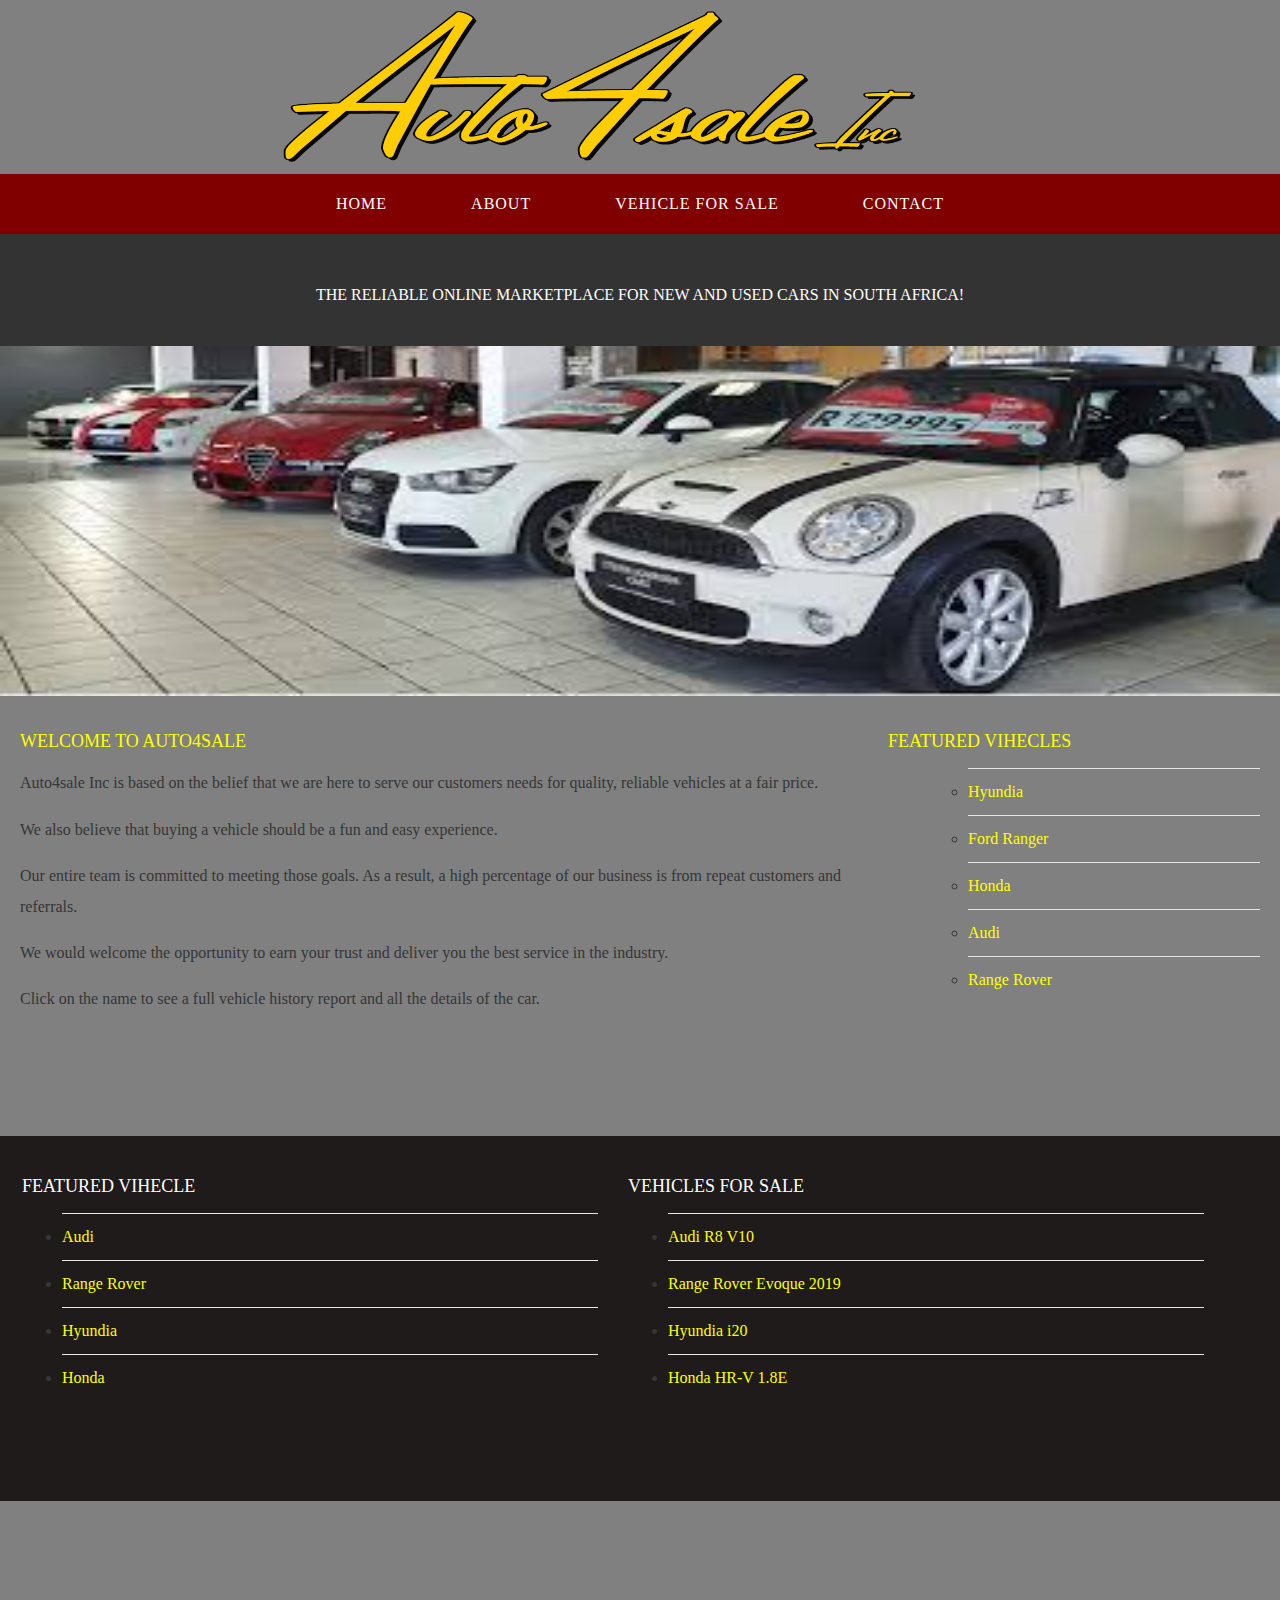
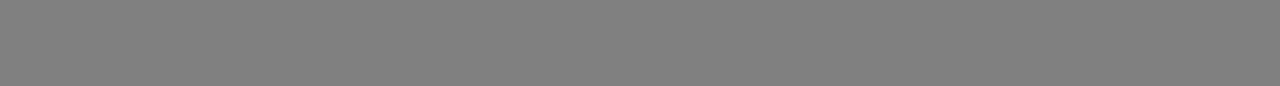
<file: index.html>
<!DOCTYPE html>
    <html>

        <head>
        <title>Auto4Sale</title>
            <link rel="stylesheet" href="style.css"/>

        </head>
         <body>
             <div id="logo">
             <img src="images/Logo347733.png"/>
             </div>
            <div id="menu">
                <ul>
                <li><a href="#">Home</a></li>
                <li><a href="about.html">About</a></li>    
                <li><a href="vehicles.html">Vehicle for sale</a></li>
                <li><a href="contact.html">Contact</a></li>    
                </ul>
             </div>
             <div id="header">
             
                 <p>The reliable online marketplace for new and used cars in South Africa!</p>
             
          </div>
             <div id="banner">
                     <img src="images/best%20cars.jpg"/>   
               </div>  
          <div id="page">
             <div id="content">
                <h2>Welcome to Auto4Sale</h2>
                    <p>Auto4sale Inc is based on the belief that we are here to serve our customers needs for quality, reliable vehicles at a fair price.</p>
                    <p>We also believe that buying a vehicle should be a fun and easy experience.</p>
                    <p>Our entire team is committed to meeting those goals. As a result, a high percentage of our business is from repeat customers and referrals.</p>
                    <p>We would welcome the opportunity to earn your trust and deliver you the best service in the industry.</p>
                    <p>Click on the name to see a full vehicle history report and all the details of the car.</p>
             </div>
             <div id="sidebar">
                    <h2>Featured vihecles</h2>
                 <ul class="style">
                 <ul class="styled">
                     <li><a href="#">Hyundia</a></li>
                     <li><a href="#">Ford Ranger</a></li>
                     <li><a href="#">Honda</a></li>
                     <li><a href="#">Audi</a></li>
                     <li><a href="#">Range Rover</a></li>
                    
                     </ul>
                 </ul>
             </div>
           </div> 
             
             <div id="footer">
                  <div id="box1">
                      <h2>Featured Vihecle</h2>
                      <ul class="styled">
                      <li><a href="#">Audi</a></li>
                      <li><a href="#">Range Rover</a></li>          
                      <li><a href="#">Hyundia</a></li>
                      <li><a href="#">Honda</a></li>
                      </ul>            
                 </div>
                 <div id="box2">
                     <h2>vehicles for sale</h2>
                     <ul class="styled">
                         <li><a href="audi.html">Audi R8 V10</a></li>
                         <li><a href="range-rover.html">Range Rover Evoque 2019</a></li>
                         <li><a href="hyundia.html">Hyundia i20</a></li>
                         <li><a href="honda.html">Honda HR-V 1.8E</a></li>
                     </ul> 
                 </div>
                    
             </div>
             
             <div id="copyright">
               
             
             </div>
        </body>
            


</html>
</file>
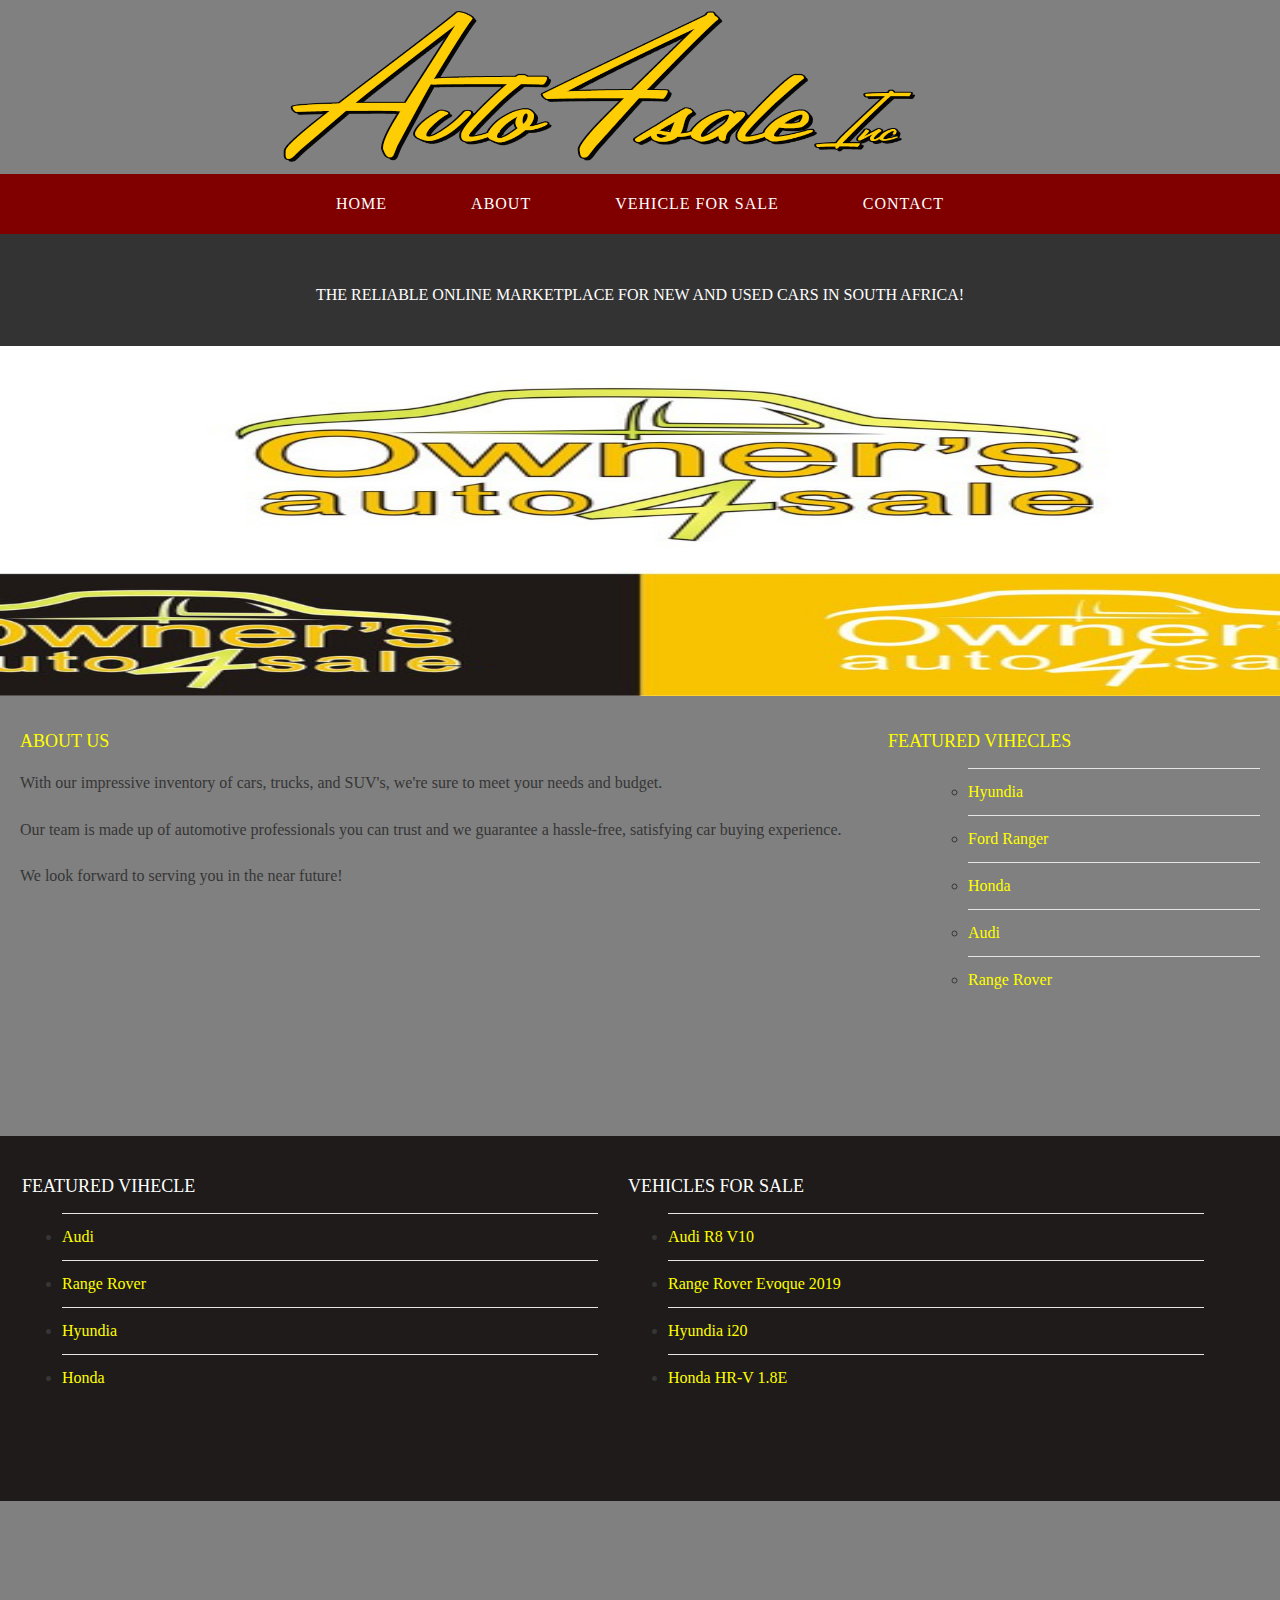
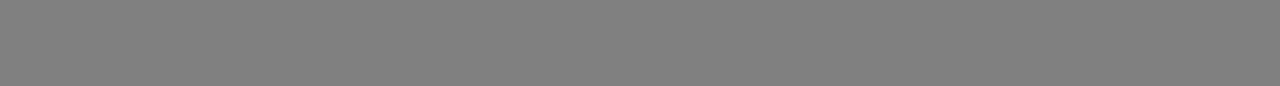
<file: about.html>
<!DOCTYPE html>
    <html>

        <head>
        <title>Auto4Sale</title>
            <link rel="stylesheet" href="style.css"/>

        </head>
         <body>
             <div id="logo">
             <img src="images/Logo347733.png"/>
             </div>
            <div id="menu">
                <ul>
                <li><a href="#">Home</a></li>
                <li><a href="about.html">About</a></li>    
                <li><a href="vehicles.html">Vehicle for sale</a></li>
                <li><a href="contact.html">Contact</a></li>    
                </ul>
             </div>
             <div id="header">
             
                 <p>The reliable online marketplace for new and used cars in South Africa!</p>
             
          </div>
             <div id="banner">
                     <img src="images/branded.jpg"/>   
               </div>  
          <div id="page">
             <div id="content">
                <h2>About Us</h2>
                    <p>With our impressive inventory of cars, trucks, and SUV's, we're sure to meet your needs and budget. </p>
                    <p>Our team is made up of automotive professionals you can trust and we guarantee a hassle-free, satisfying car buying experience. </p>
                    <p>We look forward to serving you in the near future!</p>
                 
             </div>
             <div id="sidebar">
                    <h2>Featured vihecles</h2>
                 <ul class="style">
                 <ul class="styled">
                     <li><a href="#">Hyundia</a></li>
                     <li><a href="#">Ford Ranger</a></li>
                     <li><a href="#">Honda</a></li>
                     <li><a href="#">Audi</a></li>
                     <li><a href="#">Range Rover</a></li>
                    
                     </ul>
                 </ul>
             </div>
           </div> 
             
             <div id="footer">
                  <div id="box1">
                      <h2>Featured Vihecle</h2>
                      <ul class="styled">
                      <li><a href="#">Audi</a></li>
                      <li><a href="#">Range Rover</a></li>          
                      <li><a href="#">Hyundia</a></li>
                      <li><a href="#">Honda</a></li>
                      </ul>            
                 </div>
                 <div id="box2">
                     <h2>vehicles for sale</h2>
                     <ul class="styled">
                         <li><a href="audi.html">Audi R8 V10</a></li>
                         <li><a href="range-rover.html">Range Rover Evoque 2019</a></li>
                         <li><a href="hyundia.html">Hyundia i20</a></li>
                         <li><a href="honda.html">Honda HR-V 1.8E</a></li>
                     </ul> 
                 </div>
                    
             </div>
             
             <div id="copyright">
               
             
             </div>
        </body>
            


</html>
</file>
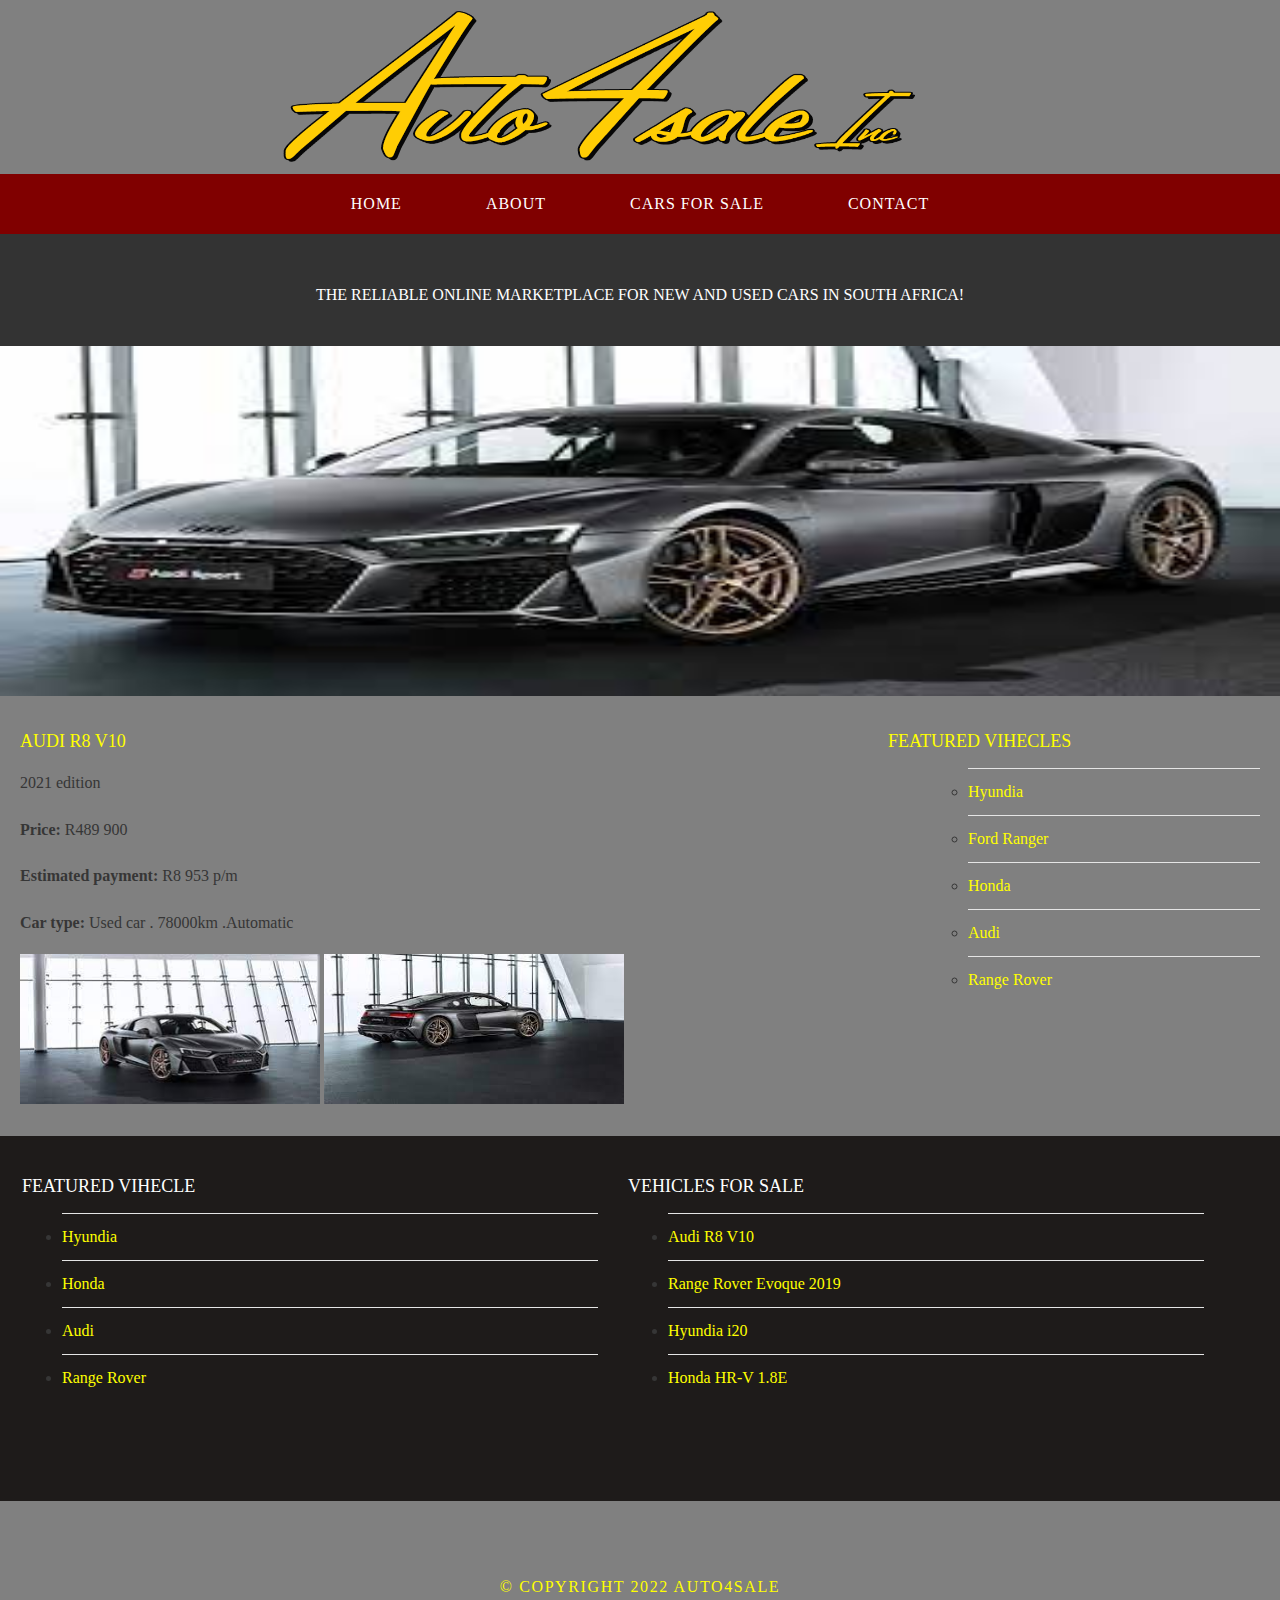
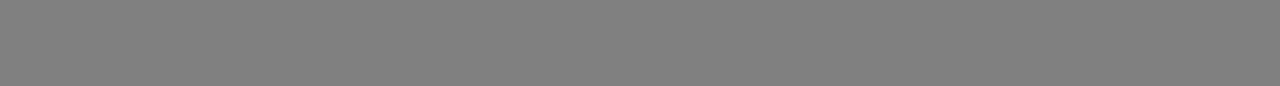
<file: audi.html>
<!DOCTYPE html>
    <html>

        <head>
        <title>Auto4Sale</title>
            <link rel="stylesheet" href="style.css"/>

        </head>
         <body>
             <div id="logo">
             <img src="images/Logo347733.png"/>
             </div>
            <div id="menu">
                <ul>
                <li><a href="index.html">Home</a></li>
                <li><a href="about.html">About</a></li>      
                <li><a href="vehicles.html">Cars for sale</a></li>
                <li><a href="contact.html">Contact</a></li>    
                </ul>
             </div>
             <div id="header">
                 <p>The reliable online marketplace for new and used cars in South Africa!</p> 
          </div>
             <div id="banner">
                     <img src="images/Audi%20R8%20V10.jpg"/>   
               </div>  
          <div id="page">
             <div id="content">
                <h2>Audi R8 V10</h2>
                 <p>2021 edition</p>
                 <p><b>Price:</b> R489 900</p>
                   <p><b>Estimated payment:</b> R8 953 p/m</p>
                        <p><b>Car type:</b> Used car . 78000km .Automatic</p>
                    <div id="images">
                        <img src="images/R8%20V.jpg">
                        <img src="images/R8.jpg">
                 </div>
             </div>
             <div id="sidebar">
                    <h2>Featured vihecles</h2>
                 <ul class="style">
                 <ul class="styled">
                     <li><a href="#">Hyundia</a></li>
                     <li><a href="#">Ford Ranger</a></li>
                     <li><a href="#">Honda</a></li>
                     <li><a href="#">Audi</a></li>
                     <li><a href="#">Range Rover</a></li>
                    
                     </ul>
                 </ul>
             </div>
           </div> 
             
             <div id="footer">
                  <div id="box1">
                      <h2>Featured Vihecle</h2>
                    <ul class="styled">
                     <li><a href="#">Hyundia</a></li>
                     <li><a href="#">Honda</a></li>
                     <li><a href="#">Audi</a></li>
                     <li><a href="#">Range Rover</a></li>
                 </ul>            
                 </div>
                 <div id="box2">
                     <h2>vehicles for sale</h2>
                     <ul class="styled">
                         <li><a href="#">Audi R8 V10</a></li>
                         <li><a href="range-rover.html">Range Rover Evoque 2019</a></li>
                         <li><a href="hyundia.html">Hyundia i20</a></li>
                         <li><a href="honda.html">Honda HR-V 1.8E</a></li>
                     </ul> 
                 </div>
                    
             </div>
             
             <div id="copyright">
               <p>&copy; copyright 2022 Auto4sale</p>
             
             </div>
        </body>
            


</html>
</file>
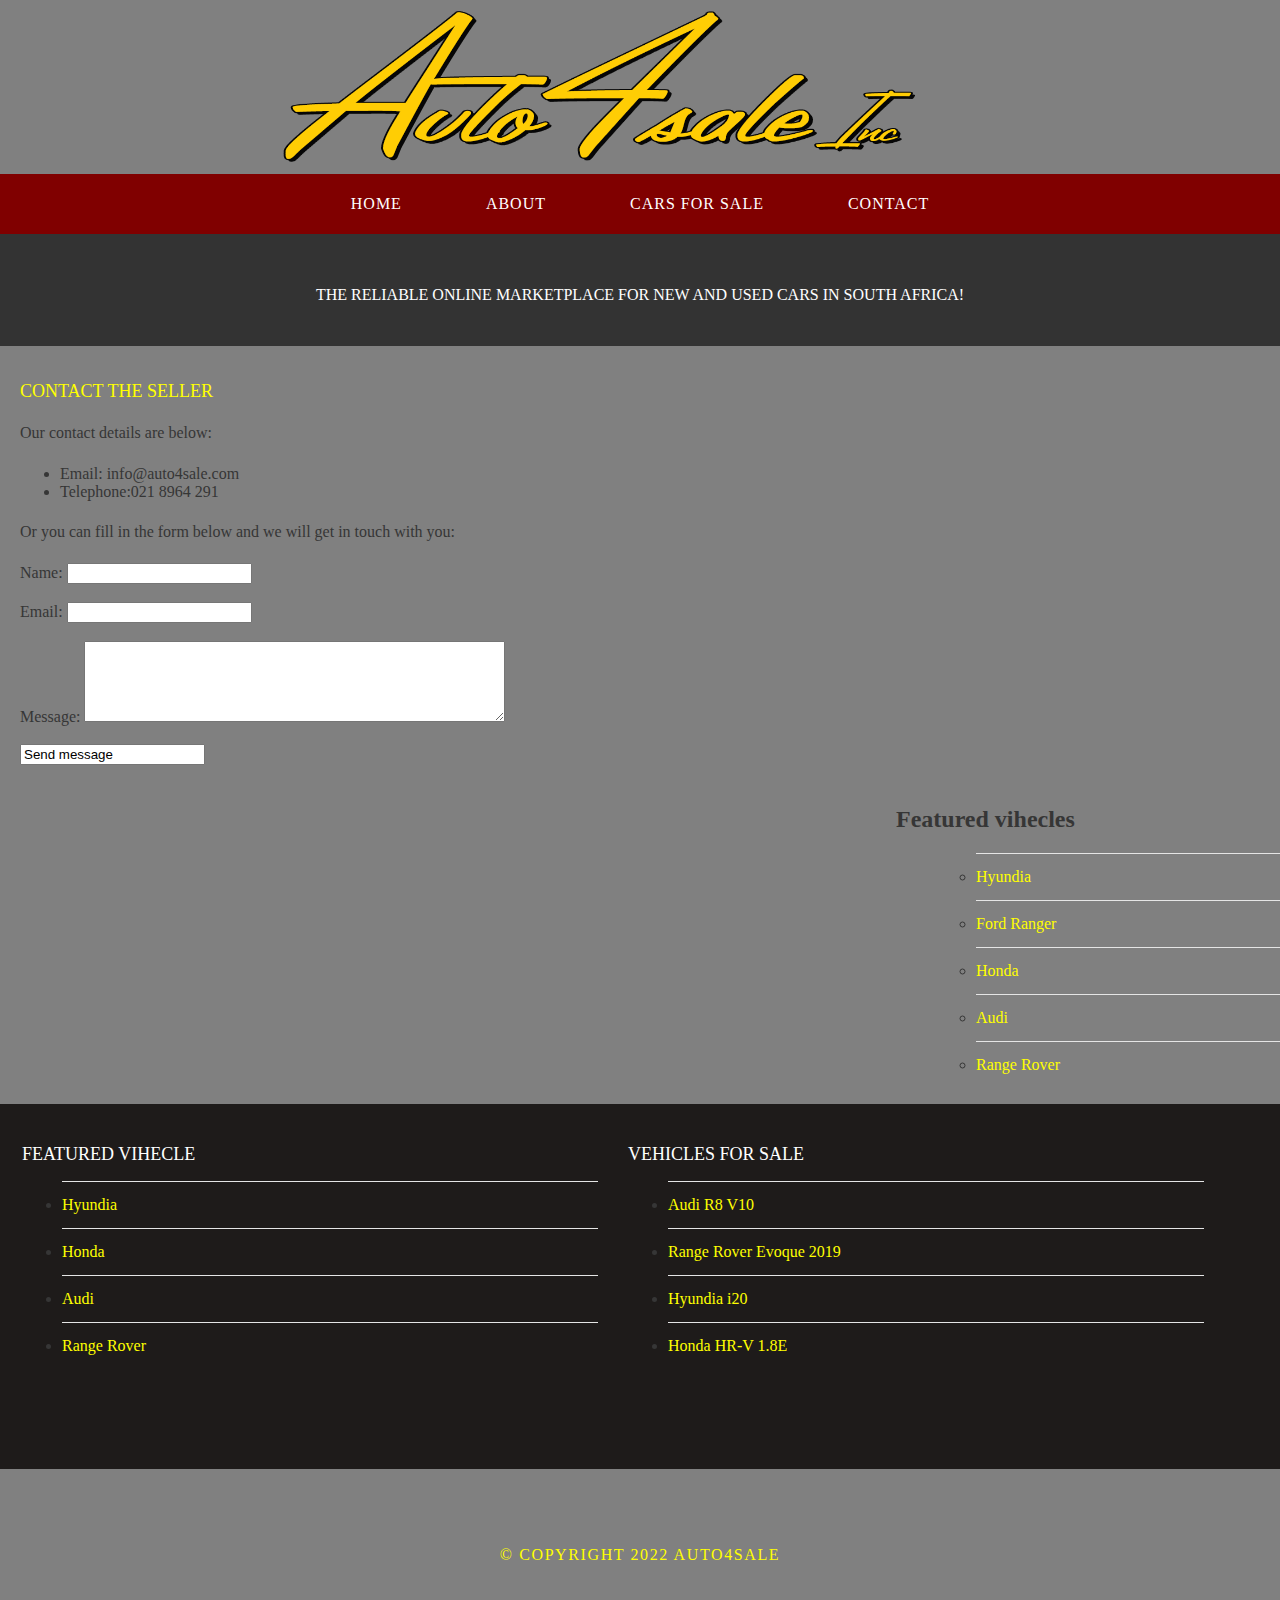
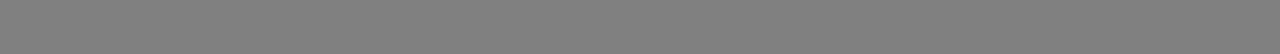
<file: contact.html>
<!DOCTYPE html>
    <html>

        <head>
        <title>Auto4Sale</title>
            <link rel="stylesheet" href="style.css"/>

        </head>
         <body>
             <div id="logo">
             <img src="images/Logo347733.png"/>
             </div>
            <div id="menu">
                <ul>
                <li><a href="index.html">Home</a></li>
                <li><a href="about.html">About</a></li>     
                <li><a href="vehicles.html">Cars for sale</a></li>
                <li><a href="#">Contact</a></li>    
                </ul>
             </div>
             <div id="header">
             
                 <p>The reliable online marketplace for new and used cars in South Africa!</p>
             
          </div>
             
          <div id="page">
             <div id="content">
                <h2>Contact the Seller</h2>
                  <p>Our contact details are below:</p>
                 <ul class="style1">
                     <li>Email: info@auto4sale.com</li>
                     <li>Telephone:021 8964 291</li>
                 </ul>
                 <p>Or you can fill in the form below and we will get in touch with you:</p>
                 <form>
                     Name: <input type="text" /><br/><br/>
                     Email: <input type="email" /><br/><br/>
                     Message: <textarea cols="50" rows="5"></textarea><br/><br/>
                     <input type="Send message" value="Send message"/>
                 </form>
             </div>
             </div>
             <div id="sidebar">
                    <h2>Featured vihecles</h2>
                 <ul class="style">
                 <ul class="styled">
                     <li><a href="#">Hyundia</a></li>
                     <li><a href="#">Ford Ranger</a></li>
                     <li><a href="#">Honda</a></li>
                     <li><a href="#">Audi</a></li>
                     <li><a href="#">Range Rover</a></li>
                    
                     </ul>
                 </ul>
             </div>
             <div id="footer">
                  <div id="box1">
                      <h2>Featured Vihecle</h2>
                            <ul class="styled">
                     <li><a href="#">Hyundia</a></li>
                     <li><a href="#">Honda</a></li>
                     <li><a href="#">Audi</a></li>
                     <li><a href="#">Range Rover</a></li>
                      </ul>            
                 </div>
                 <div id="box2">
                     <h2>vehicles for sale</h2>
                     <ul class="styled">
                         <li><a href="audi.html">Audi R8 V10</a></li>
                         <li><a href="range-rover.html">Range Rover Evoque 2019</a></li>
                         <li><a href="hyundia.html">Hyundia i20</a></li>
                         <li><a href="honda.html">Honda HR-V 1.8E</a></li>
                     </ul> 
                 </div>
                    
             </div>
             
             <div id="copyright">
               <p>&copy; copyright 2022 Auto4sale</p>
             </div>
        </body>
            


</html>
</file>
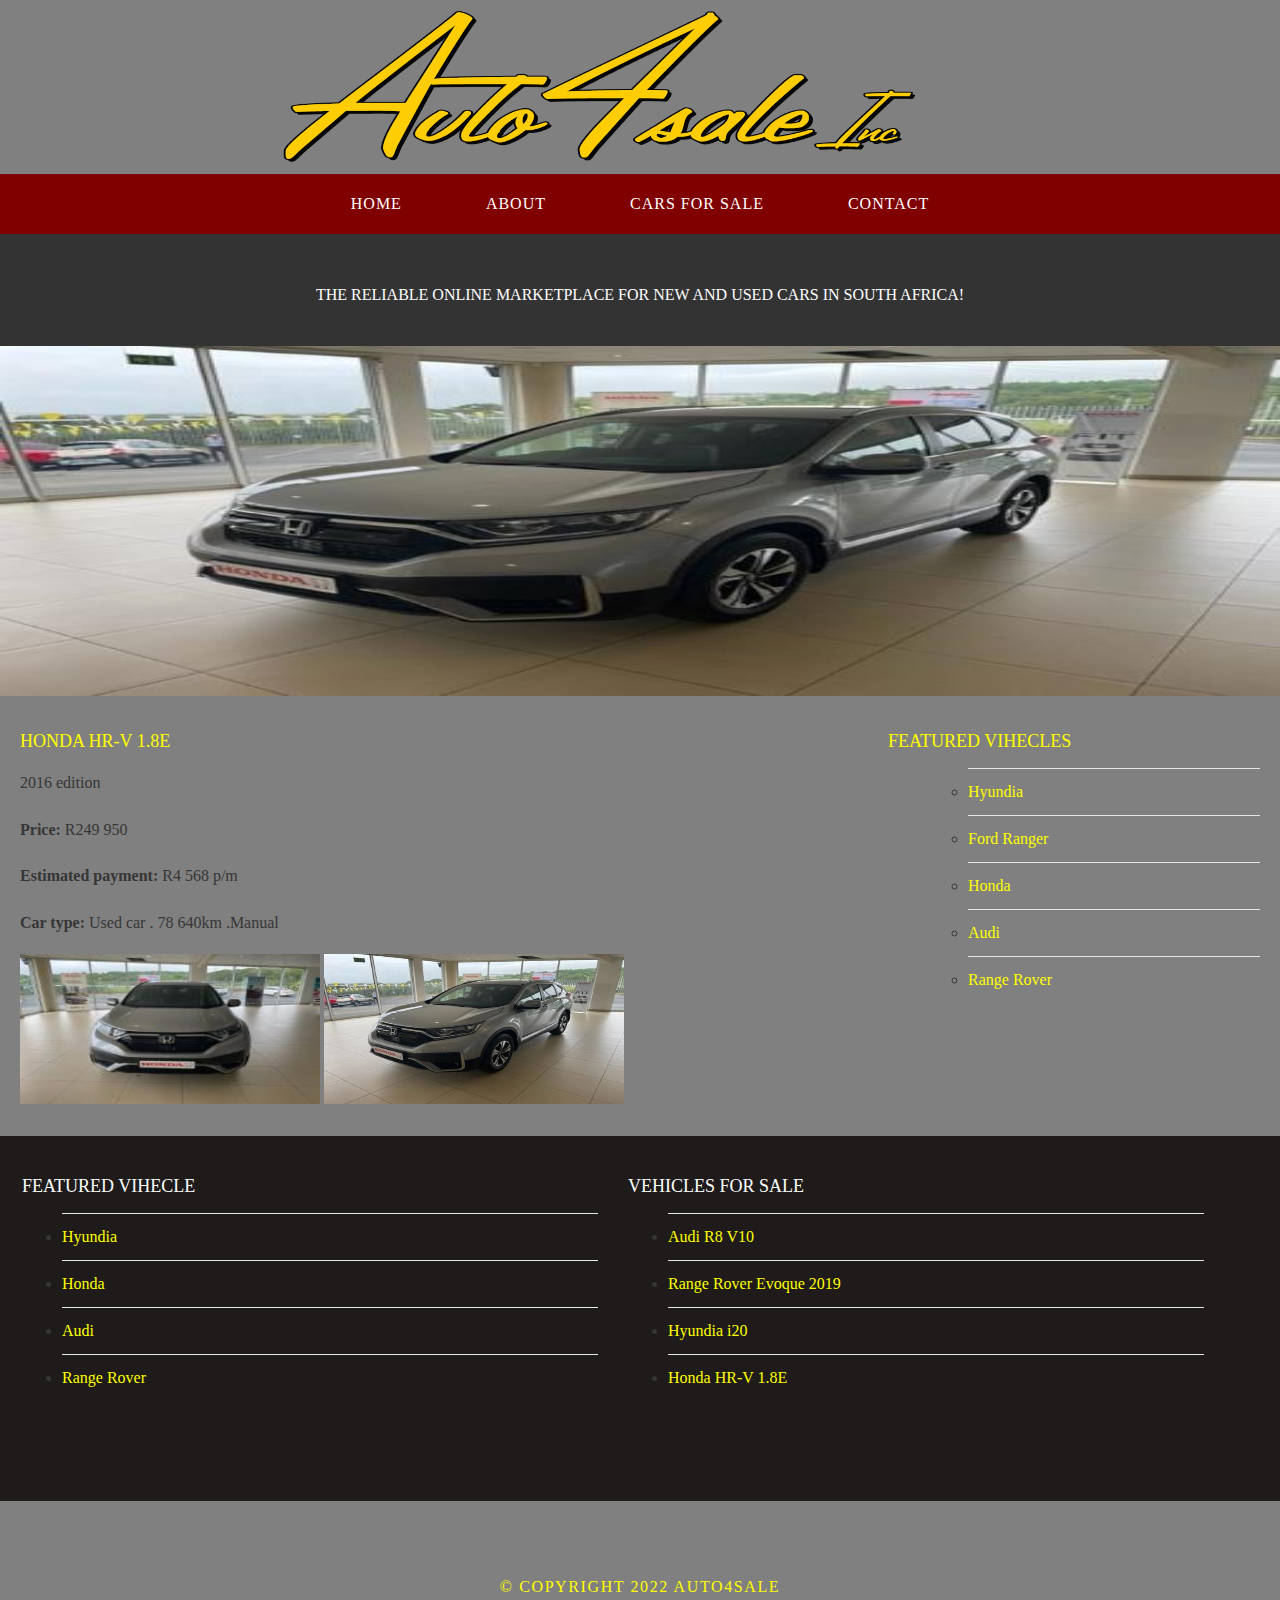
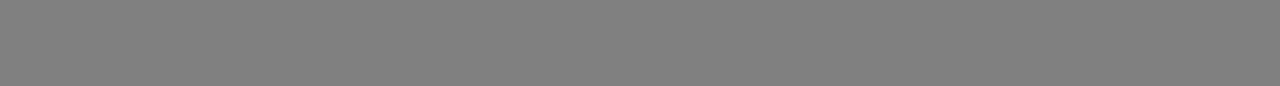
<file: honda.html>
<!DOCTYPE html>
    <html>

        <head>
        <title>Auto4Sale</title>
            <link rel="stylesheet" href="style.css"/>

        </head>
         <body>
             <div id="logo">
             <img src="images/Logo347733.png"/>
             </div>
            <div id="menu">
                <ul>
                <li><a href="index.html">Home</a></li>
                <li><a href="about.html">About</a></li>      
                <li><a href="vehicles.html">Cars for sale</a></li>
                <li><a href="contact.html">Contact</a></li>    
                </ul>
             </div>
             <div id="header">
                 <p>The reliable online marketplace for new and used cars in South Africa!</p> 
          </div>
             <div id="banner">
                     <img src="images/Honda.jpg"/>   
               </div>  
          <div id="page">
             <div id="content">
                <h2>Honda HR-V 1.8E</h2>
                 <p>2016 edition</p>
                 <p><b>Price:</b> R249 950</p>
                   <p><b>Estimated payment:</b> R4 568 p/m</p>
                        <p><b>Car type:</b> Used car . 78 640km .Manual</p>
                    <div id="images">
                        <img src="images/Honda%20HR-V%201.8%20E%20.jpg">
                        <img src="images/Honda.jpg">
                 </div>
             </div>
             <div id="sidebar">
                    <h2>Featured vihecles</h2>
                 <ul class="style">
                 <ul class="styled">
                     <li><a href="#">Hyundia</a></li>
                     <li><a href="#">Ford Ranger</a></li>
                     <li><a href="#">Honda</a></li>
                     <li><a href="#">Audi</a></li>
                     <li><a href="#">Range Rover</a></li>
                    
                     </ul>
                 </ul>
             </div>
           </div> 
             <div id="footer">
                  <div id="box1">
                      <h2>Featured Vihecle</h2>
                    <ul class="styled">
                     <li><a href="#">Hyundia</a></li>
                     <li><a href="#">Honda</a></li>
                     <li><a href="#">Audi</a></li>
                     <li><a href="#">Range Rover</a></li>
                 </ul>            
                 </div>
                 <div id="box2">
                     <h2>vehicles for sale</h2>
                     <ul class="styled">
                         <li><a href="audi.html">Audi R8 V10</a></li>
                         <li><a href="range-rover.html">Range Rover Evoque 2019</a></li>
                         <li><a href="hyundia.html">Hyundia i20</a></li>
                         <li><a href="#">Honda HR-V 1.8E</a></li>
                     </ul> 
                 </div>   
             </div>
             <div id="copyright">
                <p>&copy; copyright 2022 Auto4sale</p>
             
             </div>
        </body>
</html>
</file>
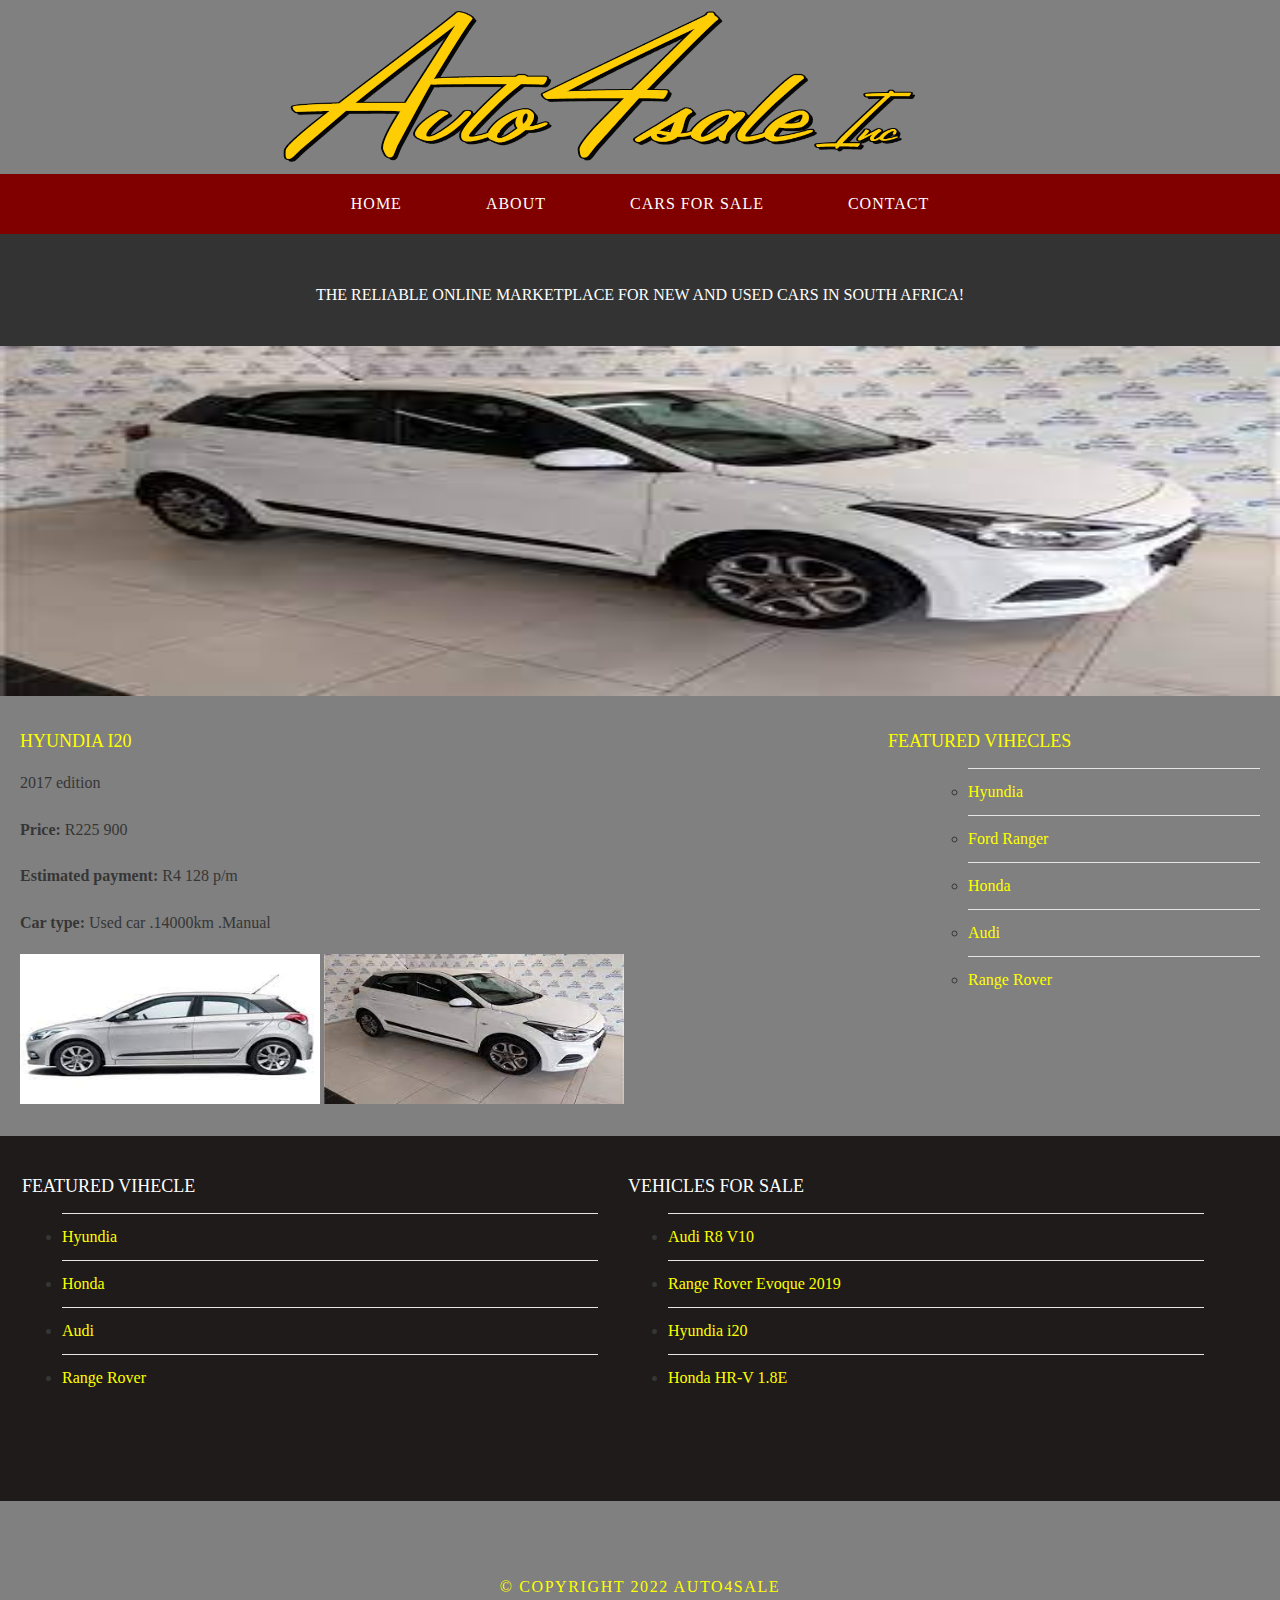
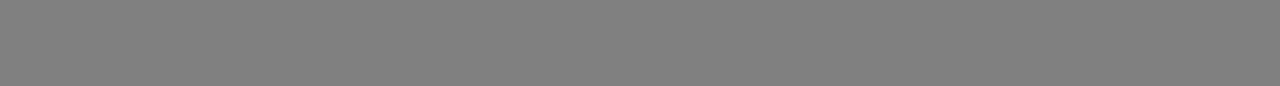
<file: hyundia.html>
<!DOCTYPE html>
    <html>

        <head>
        <title>Auto4Sale</title>
            <link rel="stylesheet" href="style.css"/>

        </head>
         <body>
             <div id="logo">
             <img src="images/Logo347733.png"/>
             </div>
            <div id="menu">
                <ul>
                <li><a href="index.html">Home</a></li>
                <li><a href="about.html">About</a></li>      
                <li><a href="#">Cars for sale</a></li>
                <li><a href="contact.html">Contact</a></li>    
                </ul>
             </div>
             <div id="header">
             
                 <p>The reliable online marketplace for new and used cars in South Africa!</p>
             
          </div>
             <div id="banner">
                  <img src="images/Hyundia%20(2).jpg"/>
               </div>  
          <div id="page">
             <div id="content">
                    
                <h2>Hyundia i20</h2>
                  <p>2017 edition</p>
                 <p><b>Price:</b> R225 900</p>
                   <p><b>Estimated payment:</b> R4 128 p/m</p>
                        <p><b>Car type:</b> Used car .14000km .Manual</p>
                    <div id="images">
                        <img src="images/i20.jpg">
                        <img src="images/Hyundia%20(2).jpg">
                 </div>
             </div>
             <div id="sidebar">
                    <h2>Featured vihecles</h2>
                 <ul class="style">
                 <ul class="styled">
                     <li><a href="#">Hyundia</a></li>
                     <li><a href="#">Ford Ranger</a></li>
                     <li><a href="#">Honda</a></li>
                     <li><a href="#">Audi</a></li>
                     <li><a href="#">Range Rover</a></li>
                    
                     </ul>
                 </ul>
             </div>
           </div> 
             
             <div id="footer">
                  <div id="box1">
                      <h2>Featured Vihecle</h2>
                    <ul class="styled">
                     <li><a href="#">Hyundia</a></li>
                     <li><a href="#">Honda</a></li>
                     <li><a href="#">Audi</a></li>
                     <li><a href="#">Range Rover</a></li>
                 </ul>            
                 </div>
                 <div id="box2">
                     <h2>vehicles for sale</h2>
                     <ul class="styled">
                         <li><a href="audi.html">Audi R8 V10</a></li>
                         <li><a href="range-rover.html">Range Rover Evoque 2019</a></li>
                         <li><a href="#">Hyundia i20</a></li>
                         <li><a href="honda.html">Honda HR-V 1.8E</a></li>
                     </ul> 
                 </div>
                    
             </div>
             
             <div id="copyright">
                <p>&copy; copyright 2022 Auto4sale</p>
             
             </div>
        </body>
            


</html>
</file>
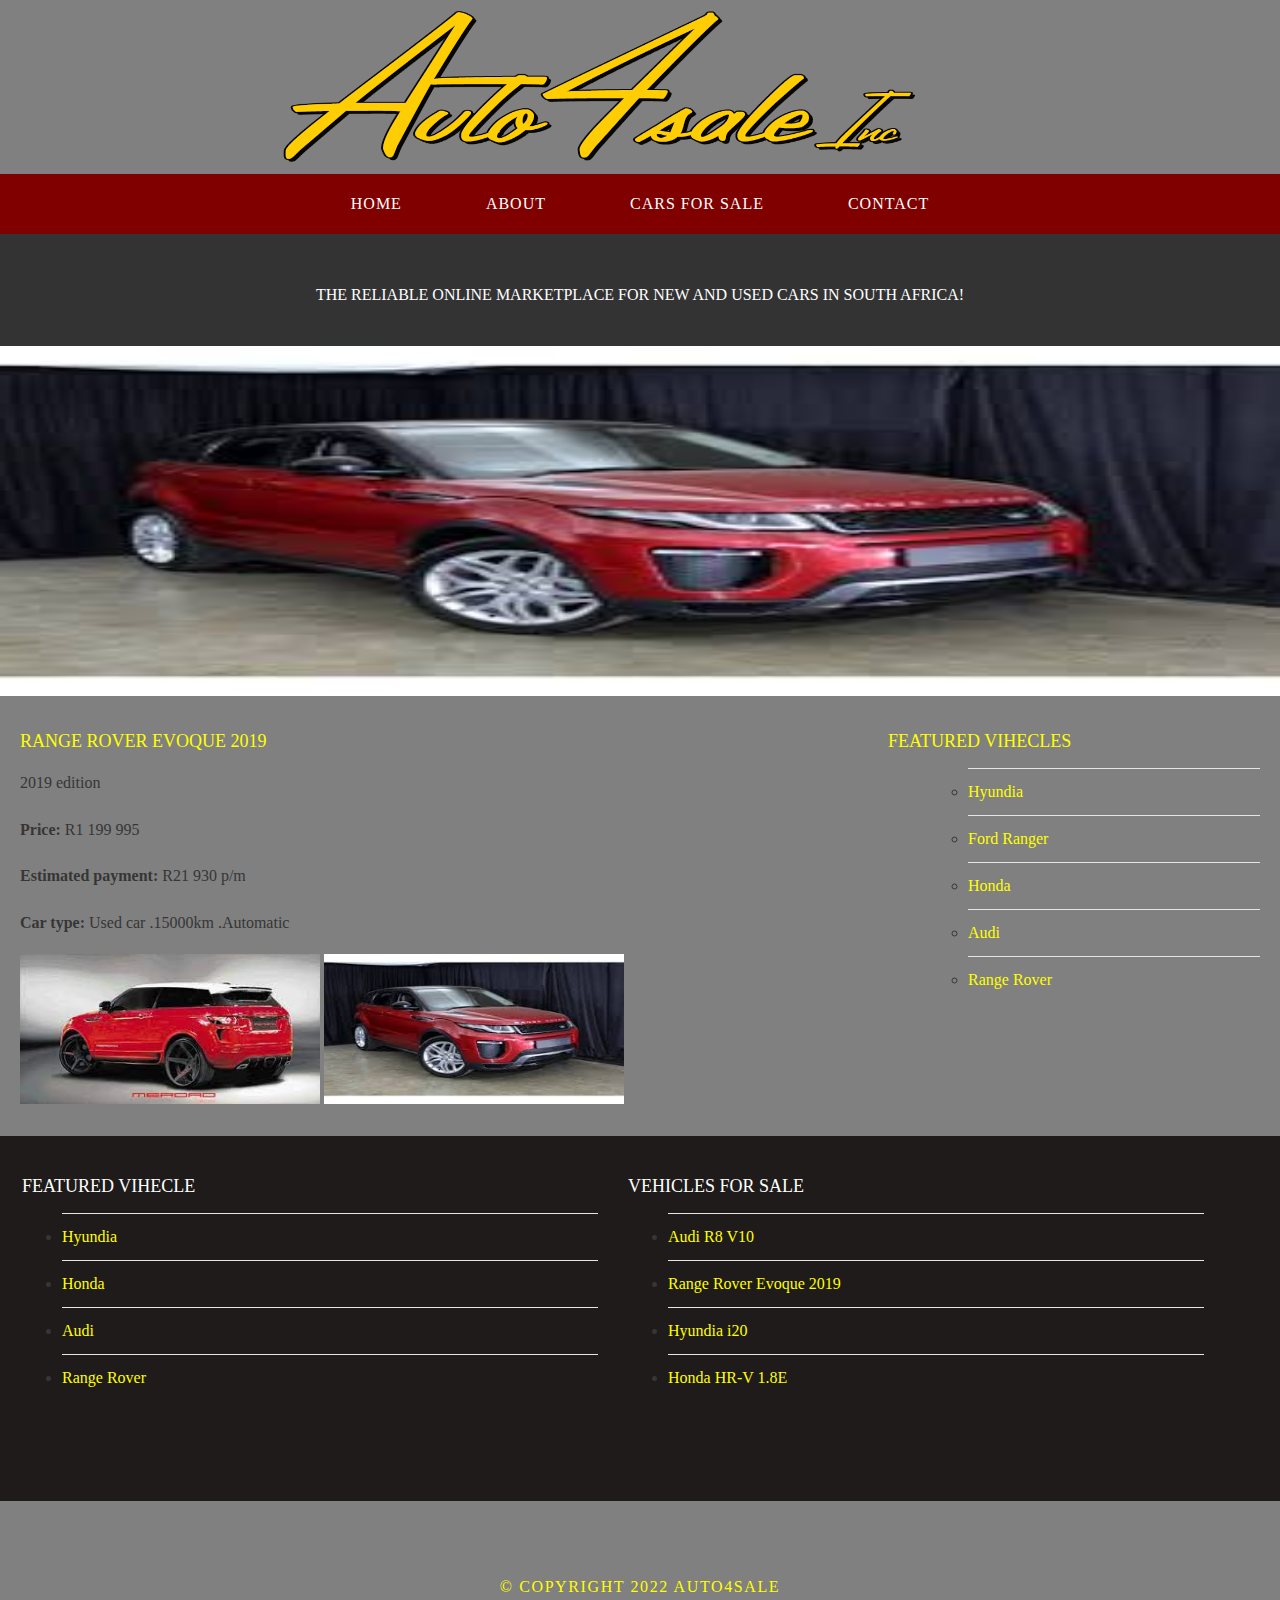
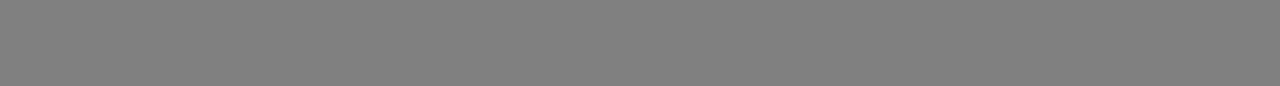
<file: range-rover.html>
<!DOCTYPE html>
    <html>

        <head>
        <title>Auto4Sale</title>
            <link rel="stylesheet" href="style.css"/>

        </head>
         <body>
             <div id="logo">
             <img src="images/Logo347733.png"/>
             </div>
            <div id="menu">
                <ul>
                <li><a href="index.html">Home</a></li>
                <li><a href="about.html">About</a></li>      
                <li><a href="vehicles.html">Cars for sale</a></li>
                <li><a href="contact.html">Contact</a></li>    
                </ul>
             </div>
             <div id="header">
                 <p>The reliable online marketplace for new and used cars in South Africa!</p> 
          </div>
             <div id="banner">
                     <img src="images/Range%20Rover%20Evoque%202019%20.jpg"/>   
               </div>  
          <div id="page">
             <div id="content">
                <h2>Range Rover Evoque 2019</h2>
                 <p>2019 edition</p>
                 <p><b>Price:</b> R1 199 995</p>
                   <p><b>Estimated payment:</b> R21 930 p/m</p>
                        <p><b>Car type:</b> Used car .15000km .Automatic</p>
                    <div id="images">
                        <img src="images/evoque.jpg">
                        <img src="images/Range%20Rover%20Evoque%202019%20.jpg">
                 </div>
             </div>
             <div id="sidebar">
                    <h2>Featured vihecles</h2>
                 <ul class="style">
                 <ul class="styled">
                     <li><a href="#">Hyundia</a></li>
                     <li><a href="#">Ford Ranger</a></li>
                     <li><a href="#">Honda</a></li>
                     <li><a href="#">Audi</a></li>
                     <li><a href="#">Range Rover</a></li>
                    
                     </ul>
                 </ul>
             </div>
           </div> 
             <div id="footer">
                  <div id="box1">
                      <h2>Featured Vihecle</h2>
                    <ul class="styled">
                     <li><a href="#">Hyundia</a></li>
                     <li><a href="#">Honda</a></li>
                     <li><a href="#">Audi</a></li>
                     <li><a href="#">Range Rover</a></li>
                 </ul>            
                 </div>
                 <div id="box2">
                     <h2>vehicles for sale</h2>
                     <ul class="styled">
                         <li><a href="audi.html">Audi R8 V10</a></li>
                         <li><a href="#">Range Rover Evoque 2019</a></li>
                         <li><a href="hyundia.html">Hyundia i20</a></li>
                         <li><a href="honda.html">Honda HR-V 1.8E</a></li>
                     </ul> 
                 </div>   
             </div>
             <div id="copyright">
                <p>&copy; copyright 2022 Auto4sale</p>
             
             </div>
        </body>
</html>
</file>
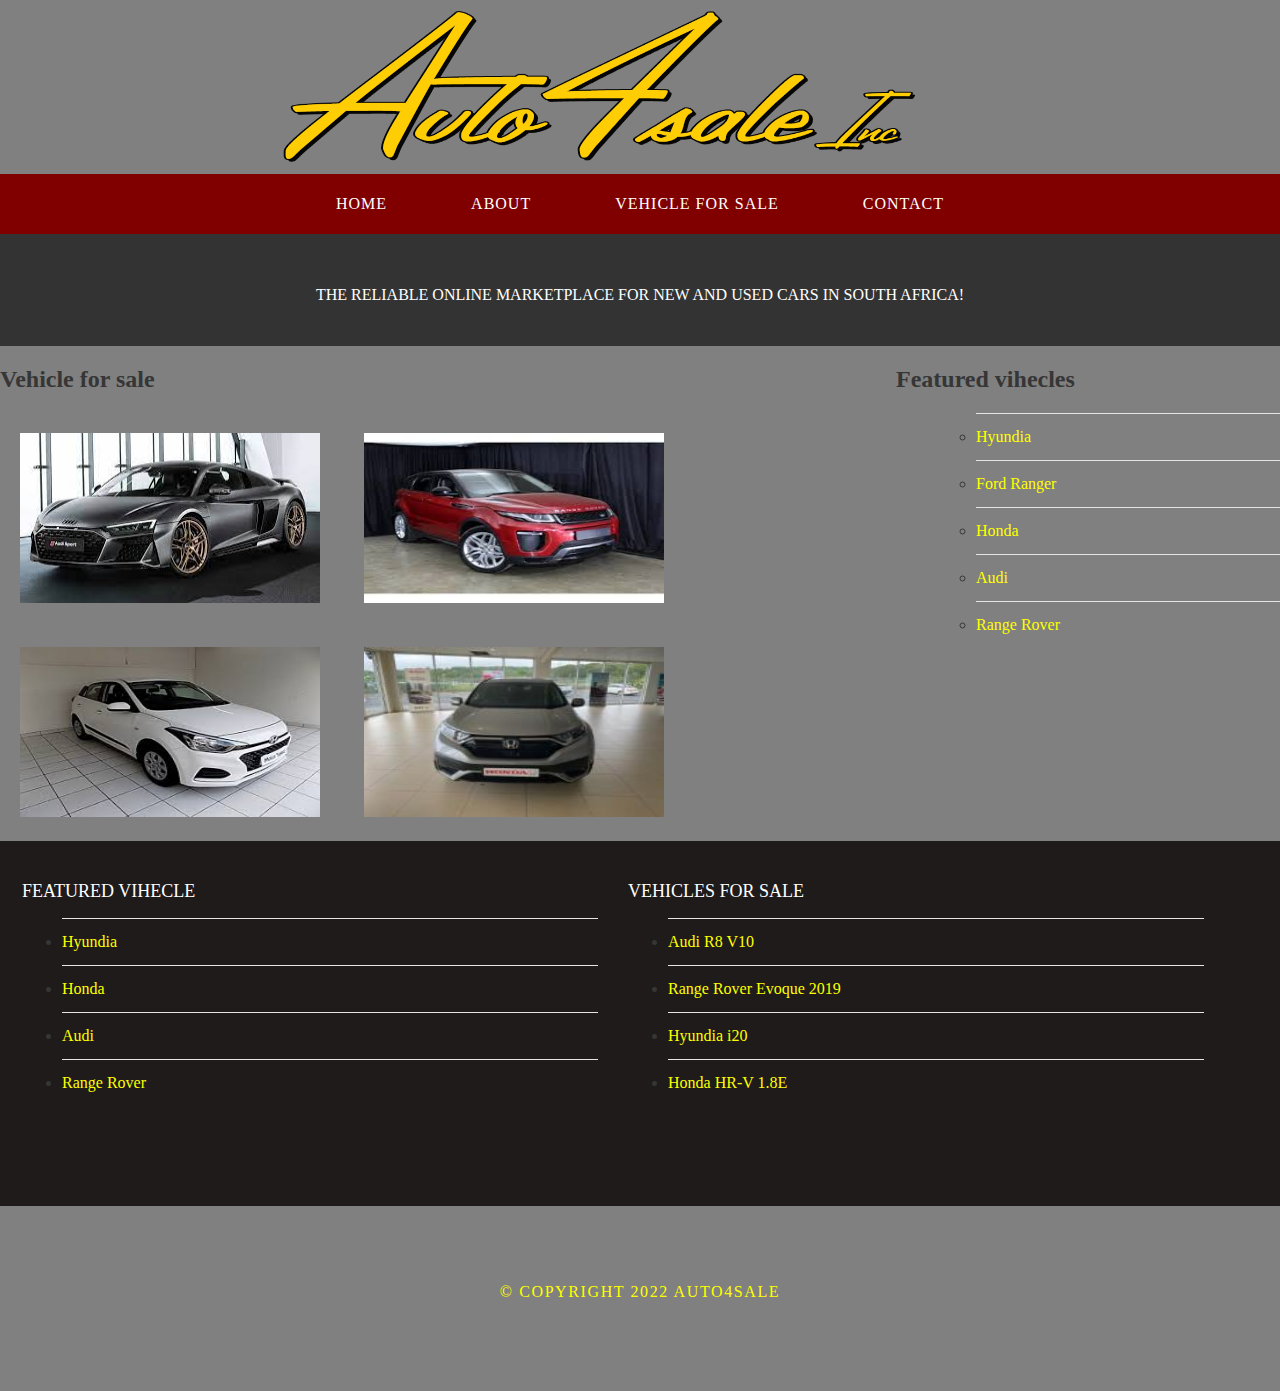
<file: vehicles.html>
<!DOCTYPE html>
    <html>

        <head>
        <title>Auto4Sale</title>
            <link rel="stylesheet" href="style.css"/>

        </head>
         <body>
             <div id="logo">
             <img src="images/Logo347733.png"/>
             </div>
            <div id="menu">
                <ul>
                <li><a href="index.html">Home</a></li>
                <li><a href="about.html">About</a></li>     
                <li><a href="#">Vehicle for sale</a></li>
                <li><a href="contact.html">Contact</a></li>    
                </ul>
             </div>
             <div id="header">
             
                 <p>The reliable online marketplace for new and used cars in South Africa!</p>
             
          </div>
             <div id="pages">
                 <div id="content">
                  <h2>Vehicle for sale</h2>
                     <div id="vehicle-for-sale">
                     <a href="audi.html"><img src="images/Audi%20R8%20V10.jpg"/></a>
                     <a href="range-rover.html"><img src="images/Range%20Rover%20Evoque%202019%20.jpg"/> </a>
                     <a href="hyundia.html"><img src="images/Hyundia%20i20.jpg"/></a> 
                     <a href="honda.html"><img src="images/Honda%20HR-V%201.8%20E%20.jpg"/></a>
                  </div>
                 </div>      
             <div id="sidebar">
                    <h2>Featured vihecles</h2>
                 <ul class="style">
                 <ul class="styled">
                     <li><a href="#">Hyundia</a></li>
                     <li><a href="#">Ford Ranger</a></li>
                     <li><a href="#">Honda</a></li>
                     <li><a href="#">Audi</a></li>
                     <li><a href="#">Range Rover</a></li>
                    
                     </ul>
                 </ul>
             </div>
        </div>     
             <div id="footer">
                  <div id="box1">
                      <h2>Featured Vihecle</h2>
                            <ul class="styled">
                     <li><a href="#">Hyundia</a></li>
                     <li><a href="#">Honda</a></li>
                     <li><a href="#">Audi</a></li>
                     <li><a href="#">Range Rover</a></li>
                      </ul>            
                 </div>
                 <div id="box2">
                     <h2>vehicles for sale</h2>
                     <ul class="styled">
                         <li><a href="audi.html">Audi R8 V10</a></li>
                         <li><a href="range-rover.html">Range Rover Evoque 2019</a></li>
                         <li><a href="hyundia.html">Hyundia i20</a></li>
                         <li><a href="honda.html">Honda HR-V 1.8E</a></li>
                     </ul> 
                 </div>
                    
             </div>
             
             <div id="copyright">
               <p>&copy; copyright 2022 Auto4sale</p>
             
             </div>
        </body>
            


</html>
</file>
<file: style.css>
body{
    margin                  : 0;
    padding                 : 0;
    background-color        : grey;
    font-family             : 'Raleway'sans-serif;
    font-size               : 16px;
    font-weight             : 400;
    color                   : #363636;
}

p{
    line-height             : 190%;     
}

a{
    text-decoration         : none;
    color                   : yellow;
}

/****************************************************************/  
/*logo                                                        */
/****************************************************************/
#logo img{
    width                   : 1200px;
    height                  : 170px;
    padding-right           : 35px;  
}



/************************************ MENU ****************************/

#menu{
    background-color        :#800000;
    height                  : 60px;
}

#menu ul{
    margin                  : 0;
    padding                 : 0;
    list-style-type         : none;
    text-align              : center;
}

#menu li{
    display                 : inline-block;
}

#menu a{
    letter-spacing          : 1px;
    text-decoration         : none;
    text-align              : center;
    text-transform          : uppercase;
    font-size               : 16px;
    line-height             : 60px;
    color                   : #ffffff;
    
    padding                 : 0 40px;
    border                  : none;
    display                 : block;
}
#menu a:hover{
    background-color        :#808000;
    
}


/****************************************************************/  
/*Header                                                        */
/****************************************************************/

#header{
    padding                 : 30px 0px 20px 0px;
    background-color        : #333333;
    text-align              : center;
}


#header p{
    letter-spacing          : 0.lem;
    color                   : #ffffff;
    text-transform          : uppercase;
}

/****************************************************************/  
/* Banner                                                       */
/****************************************************************/

#banner{
    height                  : 350px;
}

#banner img{
    width                   : 100%;
    height                  : 350px;
    padding-top             : 0px;
}



/****************************************************************/  
/* Page                                                         */
/****************************************************************/

#page{
    min-height              : 400px;
    padding                 : 20px;
}

#page h2{
    margin-bottom           : 12px;
    text-transform          : uppercase;
    font-weight             : 400;
    font-size               : 18px;
    color                   : #FFFF00;
}
/* CONTENT */
#content{
    float                   : left;
    width                   : 70%;
}

/* SIDEBAR */
#sidebar{
    float                   : right;
    width                   : 30%;
}



/* Lists */

ul.styled1{
    margin                  : 0;
    padding                 : 0;
    list-style-type         : none;
}

ul.styled li{
    border-top              : solid 1px #e5e5e5;
    padding                 : 14px 0px;
}

#images img{
    width                   : 300px;
    height                  : 150px;
    transition              : width 2s;
}

#images img:hover{
    width                   : 500px;
}

/****************************************************************/  
/* Footer                                                       */
/****************************************************************/
#footer{
    width                   : 100%;
    height                  : 340px;
    background-color        : #1e1b1a;
    padding-top             : 25px;
    padding-left            : 22px;
    clear                   : both;
}

#footer h2{
    font-size               : 18px;
    font-weight             : 400;
    text-transform          : uppercase;
    color                   : #ffffff;
}

#footer p{
    color                   : #adadad;
}

#box1{
    float                   : left;
    width                   : 45%;
    padding-right           : 30px;
    
}

#box2{
    float                   : left;
    width                   : 45%;
    padding-right           : 30px;
    
}


/****************************************************************/  
/* vehicle for sale                                                     */
/****************************************************************/

#vehicle-for-sale img{
	width                   : 300px;
    height                  : 170px;
	margin                  : 20px;
	-moz-transition         : -moz-transform 0.5s ease-in;
	-webkit-transition      : -webkit-transform 0.5s ease-in;
	-o-transition           : -o-transform 0.5s ease-in;
}

#vehicle-for-sale:hover{
	-moz-transform          : scale(1.5);
	-webkit-transform       : scale(1.5);
	-o-transform            : scale(1.5);
 }


/****************************************************************/  
/* Copyright                                                    */
/****************************************************************/

#copyright{
    width                   : 100%;
    height                  : 130px;
    text-align              : center;
    padding-top             : 55px;
    clear                   : both;
}


#copyright p{
    font-size               : 12x;
    letter-spacing          : 0.1em;
    text-transform          : uppercase;
    color                   : #FFFF00;
}
</file>
